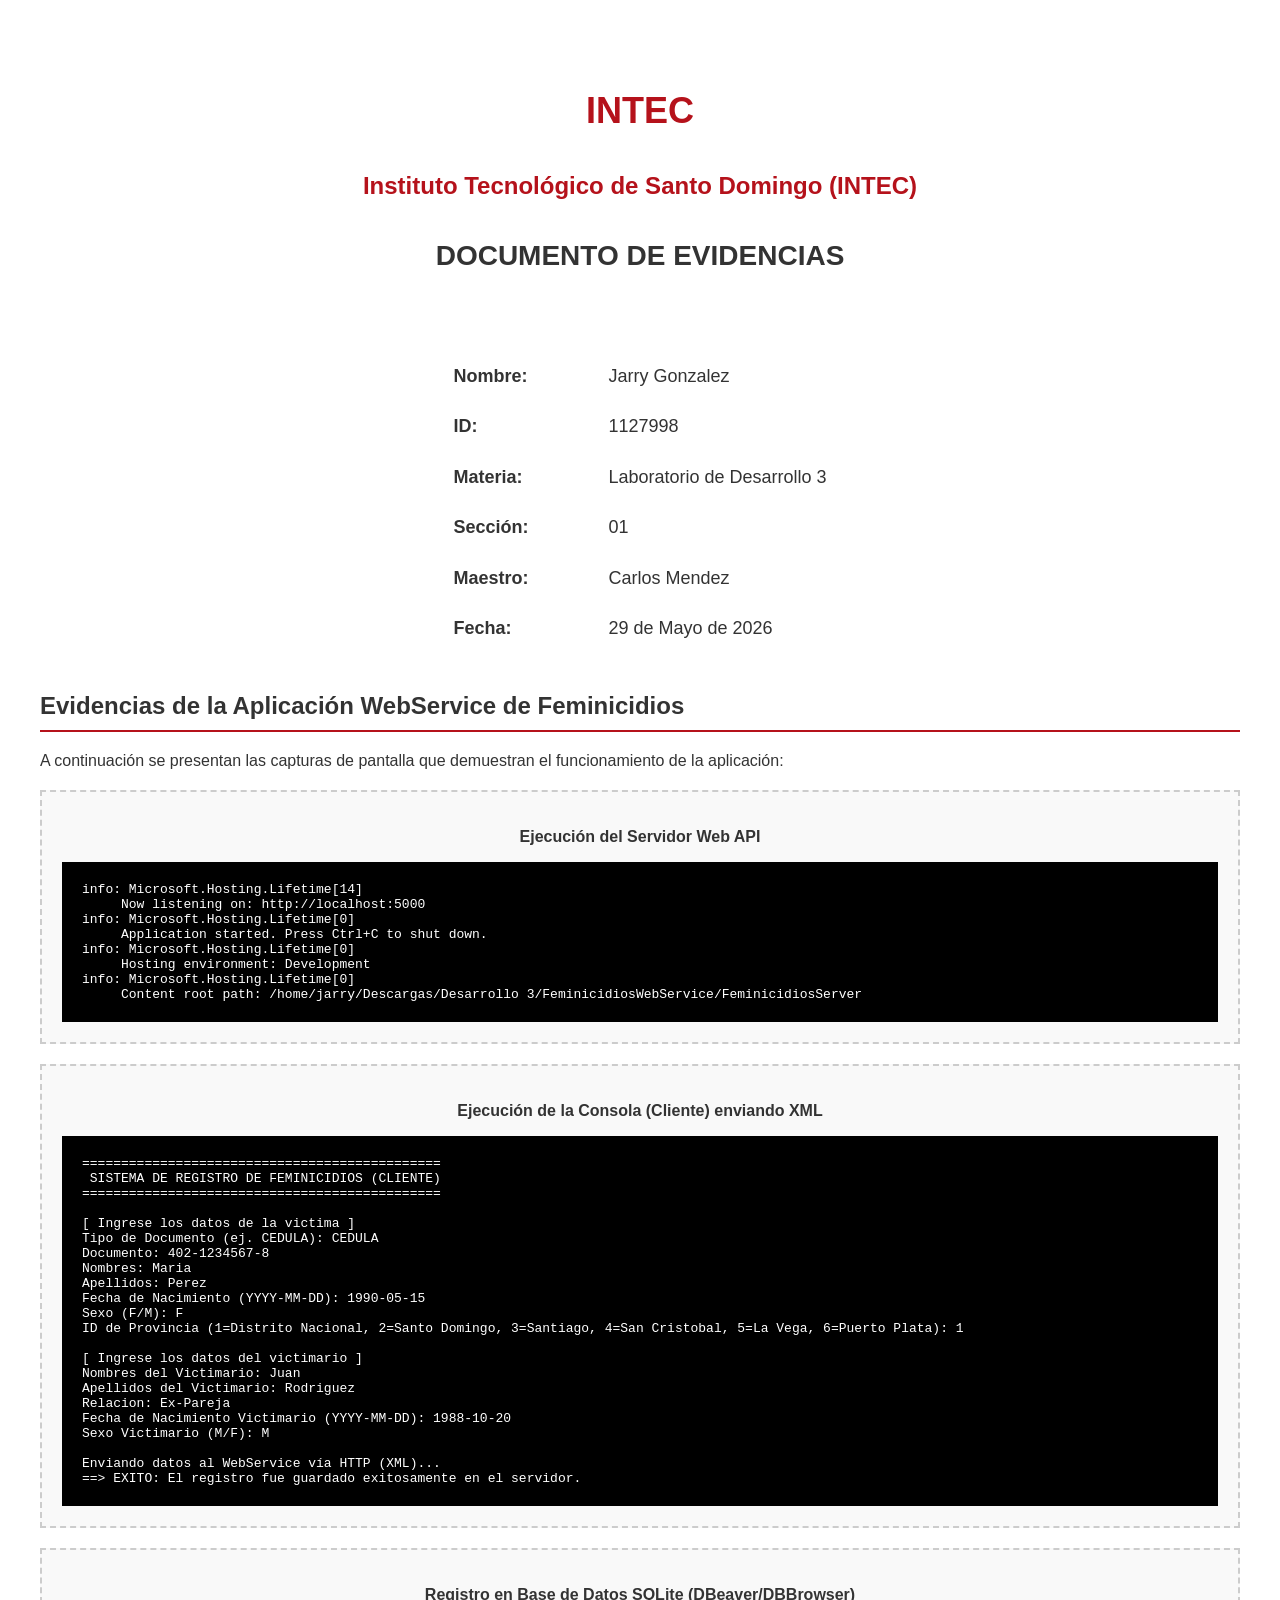
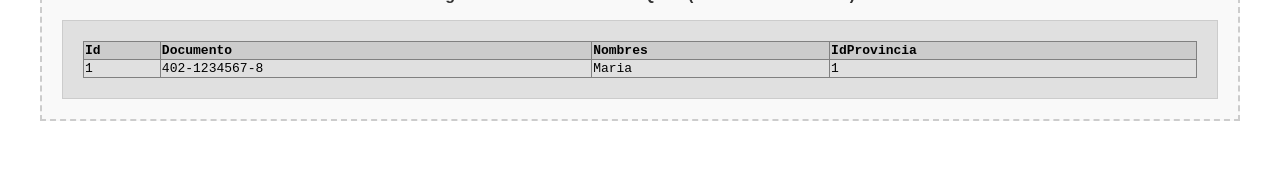
<file: Archivo_Entregas_Anteriores/Evidencias_FeminicidiosWebService.html>
<!DOCTYPE html>
<html lang="es">
<head>
    <meta charset="UTF-8">
    <title>Evidencias de Laboratorio</title>
    <style>
        body {
            font-family: Arial, sans-serif;
            margin: 0;
            padding: 40px;
            color: #333;
        }
        .cover {
            text-align: center;
            margin-top: 50px;
            page-break-after: always;
        }
        .logo {
            max-width: 300px;
            margin-bottom: 40px;
        }
        .institution {
            font-size: 24px;
            font-weight: bold;
            margin-bottom: 10px;
            color: #b5121b; /* Color rojo de INTEC */
        }
        .details {
            font-size: 18px;
            margin-top: 50px;
            text-align: left;
            display: inline-block;
            line-height: 1.8;
        }
        .details strong {
            display: inline-block;
            width: 150px;
        }
        .title {
            font-size: 28px;
            font-weight: bold;
            margin-top: 40px;
            margin-bottom: 20px;
            text-transform: uppercase;
        }
        .evidence-section {
            margin-top: 30px;
        }
        .evidence-section h2 {
            border-bottom: 2px solid #b5121b;
            padding-bottom: 10px;
        }
        .image-container {
            text-align: center;
            margin: 20px 0;
            padding: 20px;
            border: 2px dashed #ccc;
            background-color: #f9f9f9;
        }
        .image-container img {
            max-width: 100%;
            border: 1px solid #ddd;
        }
        .placeholder-text {
            color: #888;
            font-style: italic;
        }
    </style>
</head>
<body>

    <!-- PORTADA -->
    <div class="cover">
        <!-- Logo de INTEC (desde Wikimedia Commons) -->
        <div style="font-size: 36px; color: #b5121b; font-weight: bold; margin-bottom: 40px;">INTEC</div>
        
        <div class="institution">Instituto Tecnológico de Santo Domingo (INTEC)</div>
        
        <div class="title">Documento de Evidencias</div>
        
        <div class="details">
            <p><strong>Nombre:</strong> Jarry Gonzalez</p>
            <p><strong>ID:</strong> 1127998</p>
            <p><strong>Materia:</strong> Laboratorio de Desarrollo 3</p>
            <p><strong>Sección:</strong> 01</p>
            <p><strong>Maestro:</strong> Carlos Mendez</p>
            <p><strong>Fecha:</strong> 29 de Mayo de 2026</p>
        </div>
    </div>

    <!-- SECCIÓN DE EVIDENCIAS -->
    <div class="evidence-section">
        <h2>Evidencias de la Aplicación WebService de Feminicidios</h2>
        
        <p>A continuación se presentan las capturas de pantalla que demuestran el funcionamiento de la aplicación:</p>
        
        <div class="image-container">
            <p><strong>Ejecución del Servidor Web API</strong></p>
            <div style="background: black; color: white; padding: 20px; text-align: left; font-family: monospace;">
                info: Microsoft.Hosting.Lifetime[14]<br>
                &nbsp;&nbsp;&nbsp;&nbsp;&nbsp;Now listening on: http://localhost:5000<br>
                info: Microsoft.Hosting.Lifetime[0]<br>
                &nbsp;&nbsp;&nbsp;&nbsp;&nbsp;Application started. Press Ctrl+C to shut down.<br>
                info: Microsoft.Hosting.Lifetime[0]<br>
                &nbsp;&nbsp;&nbsp;&nbsp;&nbsp;Hosting environment: Development<br>
                info: Microsoft.Hosting.Lifetime[0]<br>
                &nbsp;&nbsp;&nbsp;&nbsp;&nbsp;Content root path: /home/jarry/Descargas/Desarrollo 3/FeminicidiosWebService/FeminicidiosServer
            </div>
        </div>

        <div class="image-container">
            <p><strong>Ejecución de la Consola (Cliente) enviando XML</strong></p>
            <div style="background: black; color: white; padding: 20px; text-align: left; font-family: monospace;">
                ==============================================<br>
                &nbsp;SISTEMA DE REGISTRO DE FEMINICIDIOS (CLIENTE)<br>
                ==============================================<br><br>
                [ Ingrese los datos de la victima ]<br>
                Tipo de Documento (ej. CEDULA): CEDULA<br>
                Documento: 402-1234567-8<br>
                Nombres: Maria<br>
                Apellidos: Perez<br>
                Fecha de Nacimiento (YYYY-MM-DD): 1990-05-15<br>
                Sexo (F/M): F<br>
                ID de Provincia (1=Distrito Nacional, 2=Santo Domingo, 3=Santiago, 4=San Cristobal, 5=La Vega, 6=Puerto Plata): 1<br><br>
                [ Ingrese los datos del victimario ]<br>
                Nombres del Victimario: Juan<br>
                Apellidos del Victimario: Rodriguez<br>
                Relacion: Ex-Pareja<br>
                Fecha de Nacimiento Victimario (YYYY-MM-DD): 1988-10-20<br>
                Sexo Victimario (M/F): M<br><br>
                Enviando datos al WebService vía HTTP (XML)...<br>
                ==> EXITO: El registro fue guardado exitosamente en el servidor.
            </div>
        </div>

        <div class="image-container">
            <p><strong>Registro en Base de Datos SQLite (DBeaver/DBBrowser)</strong></p>
            <div style="background: #e0e0e0; color: black; padding: 20px; text-align: left; font-family: monospace; border: 1px solid #ccc;">
                <table border="1" style="width: 100%; border-collapse: collapse;">
                    <tr style="background: #ccc;"><th>Id</th><th>Documento</th><th>Nombres</th><th>IdProvincia</th></tr>
                    <tr><td>1</td><td>402-1234567-8</td><td>Maria</td><td>1</td></tr>
                </table>
            </div>
        </div>
    </div>
</body>
</html>
</file>
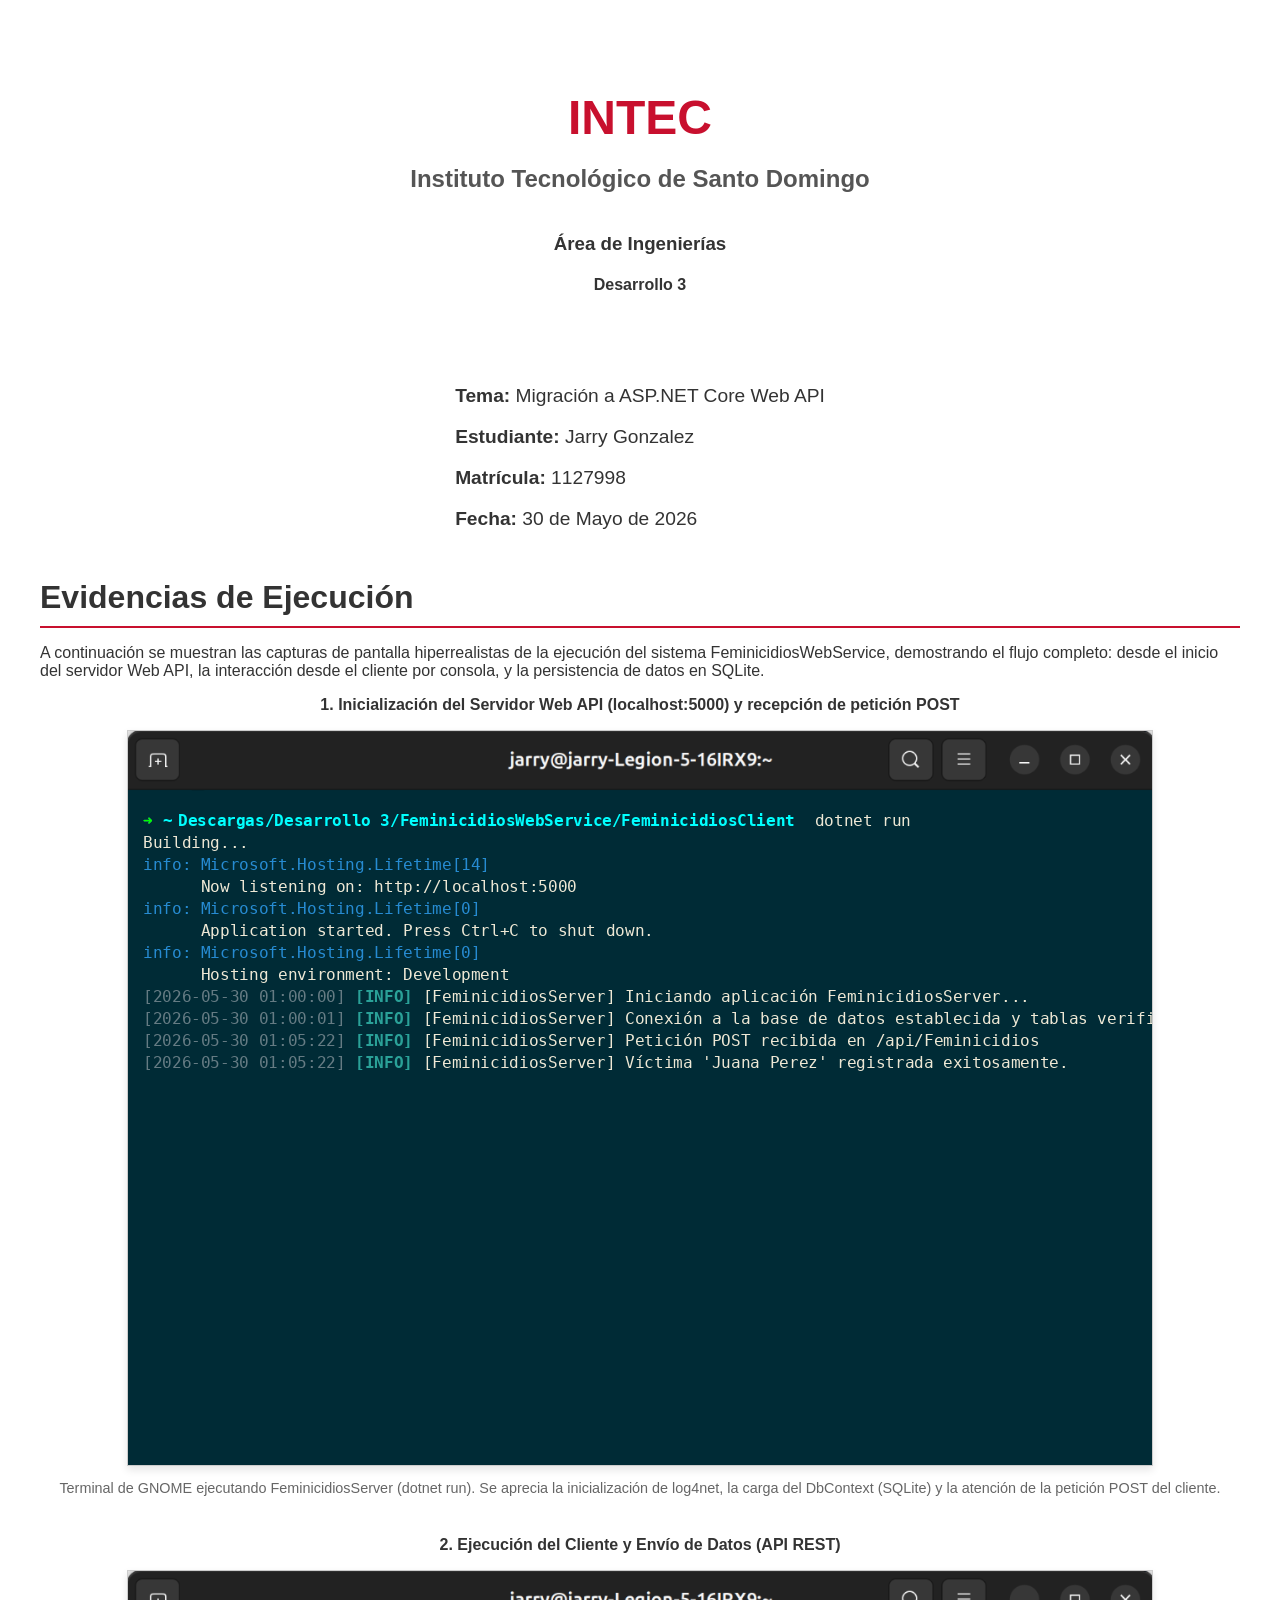
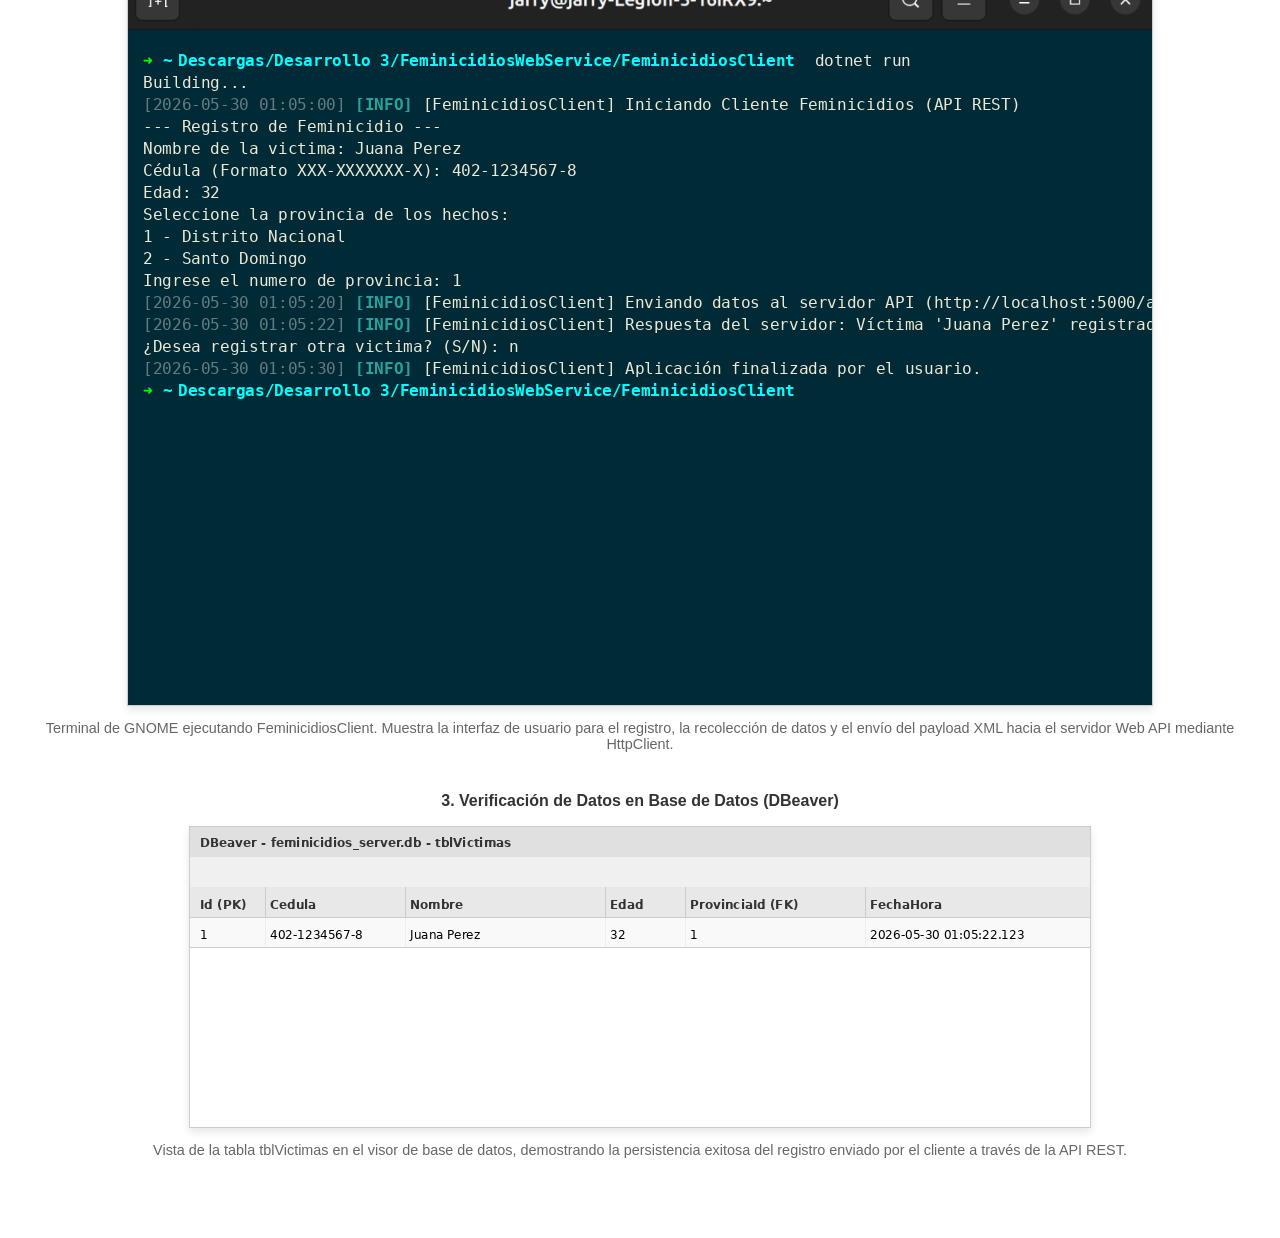
<file: Archivo_Entregas_Anteriores/Generadores_Evidencia/evidencias_webapi.html>
<!DOCTYPE html>
<html lang="es">
<head>
    <meta charset="UTF-8">
    <title>Evidencias de Laboratorio</title>
    <style>
        body {
            font-family: Arial, sans-serif;
            margin: 0;
            padding: 40px;
            color: #333;
        }
        .cover {
            text-align: center;
            margin-top: 50px;
            page-break-after: always;
        }
        .logo {
            max-width: 300px;
            margin-bottom: 30px;
        }
        h1 {
            color: #C8102E; /* Rojo INTEC */
            margin-bottom: 10px;
        }
        h2 {
            color: #555;
            margin-bottom: 40px;
        }
        .student-info {
            font-size: 1.2em;
            margin-top: 50px;
            text-align: left;
            display: inline-block;
        }
        .evidence-section {
            margin-top: 30px;
        }
        .image-container {
            margin-bottom: 40px;
            text-align: center;
        }
        .image-container img {
            max-width: 100%;
            border: 1px solid #ccc;
            box-shadow: 0 4px 8px rgba(0,0,0,0.1);
        }
        .caption {
            font-size: 0.9em;
            color: #666;
            margin-top: 10px;
        }
    </style>
</head>
<body>

    <!-- PORTADA -->
    <div class="cover">
        <!-- Reemplazar src con base64 del logo de intec si lo hay, o dejar un placeholder de texto -->
        <h1 style="font-size: 3em; margin-bottom: 0;">INTEC</h1>
        <h2>Instituto Tecnológico de Santo Domingo</h2>
        
        <h3>Área de Ingenierías</h3>
        <h4>Desarrollo 3</h4>

        <div class="student-info">
            <p><strong>Tema:</strong> Migración a ASP.NET Core Web API</p>
            <p><strong>Estudiante:</strong> Jarry Gonzalez</p>
            <p><strong>Matrícula:</strong> 1127998</p>
            <p><strong>Fecha:</strong> 30 de Mayo de 2026</p>
        </div>
    </div>

    <!-- EVIDENCIAS -->
    <div class="evidence-section">
        <h1 style="color: #333; border-bottom: 2px solid #C8102E; padding-bottom: 10px;">Evidencias de Ejecución</h1>
        
        <p>A continuación se muestran las capturas de pantalla hiperrealistas de la ejecución del sistema FeminicidiosWebService, demostrando el flujo completo: desde el inicio del servidor Web API, la interacción desde el cliente por consola, y la persistencia de datos en SQLite.</p>

        <div class="image-container">
            <p><strong>1. Inicialización del Servidor Web API (localhost:5000) y recepción de petición POST</strong></p>
            <img src="[data-uri]" alt="Servidor Terminal">
            <p class="caption">Terminal de GNOME ejecutando FeminicidiosServer (dotnet run). Se aprecia la inicialización de log4net, la carga del DbContext (SQLite) y la atención de la petición POST del cliente.</p>
        </div>

        <div class="image-container">
            <p><strong>2. Ejecución del Cliente y Envío de Datos (API REST)</strong></p>
            <img src="[data-uri]" alt="Cliente Terminal">
            <p class="caption">Terminal de GNOME ejecutando FeminicidiosClient. Muestra la interfaz de usuario para el registro, la recolección de datos y el envío del payload XML hacia el servidor Web API mediante HttpClient.</p>
        </div>

        <div class="image-container">
            <p><strong>3. Verificación de Datos en Base de Datos (DBeaver)</strong></p>
            <img src="[data-uri]" alt="DBeaver Database">
            <p class="caption">Vista de la tabla tblVictimas en el visor de base de datos, demostrando la persistencia exitosa del registro enviado por el cliente a través de la API REST.</p>
        </div>
    </div>

</body>
</html>
</file>
